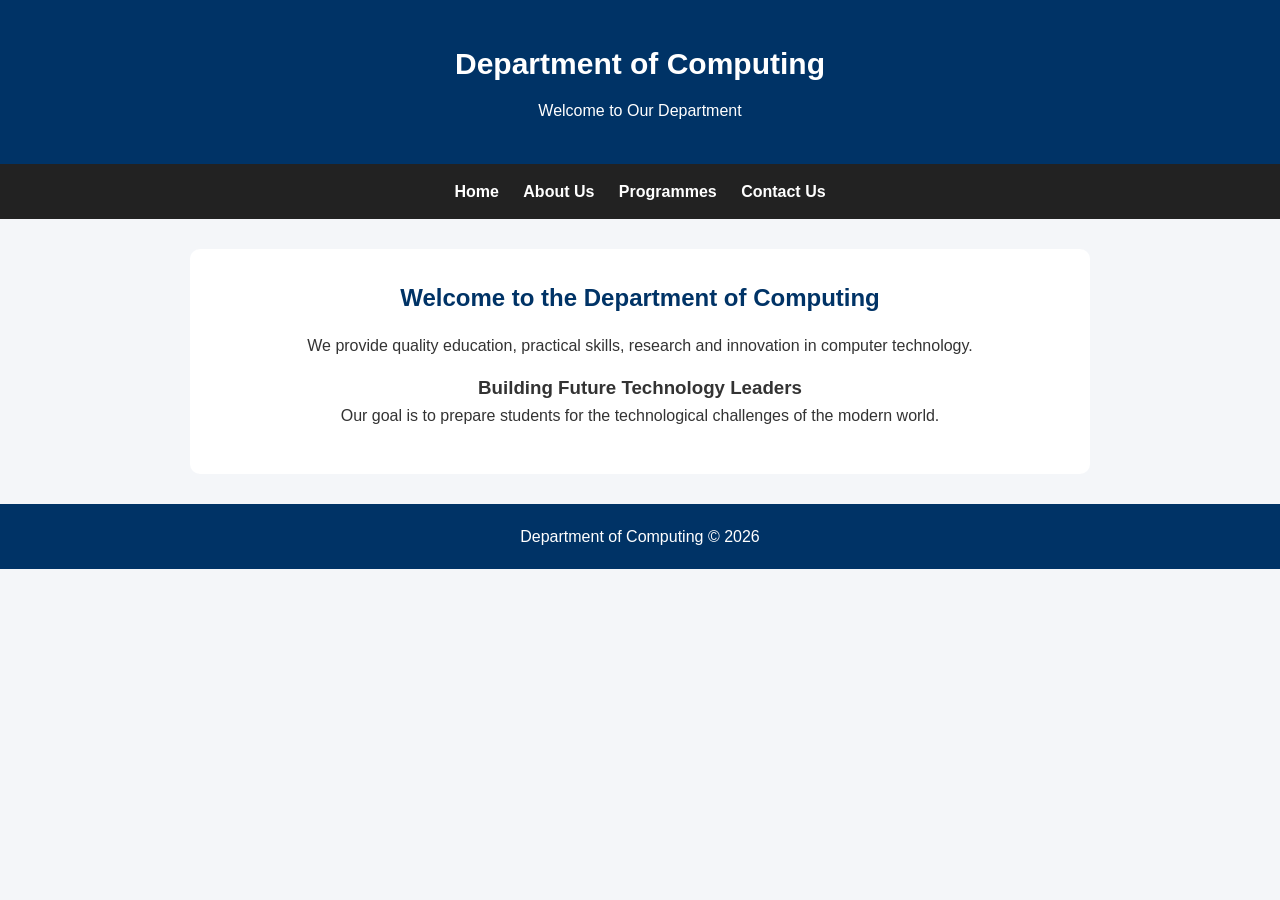
<file: index.html>
<!DOCTYPE html>
<html lang="en">
<head>
    <meta charset="UTF-8">
    <meta name="viewport" content="width=device-width, initial-scale=1.0">
    <title>Department of Computing</title>
    <link rel="stylesheet" href="style.css">
</head>
<body>
<header>
    <h1>Department of Computing</h1>
    <p>Welcome to Our Department</p>
</header>
<nav>
    <a href="index.html">Home</a>
    <a href="about.html">About Us</a>
    <a href="programmes.html">Programmes</a>
    <a href="contact.html">Contact Us</a>
</nav>
<main>
    <h2>Welcome to the Department of Computing</h2>
<p>
    We provide quality education, practical skills,
    research and innovation in computer technology.
</p>
<h3>Building Future Technology Leaders</h3>
<p>
    Our goal is to prepare students for the
    technological challenges of the modern world.
</p>
</main>
<footer>
    <p>Department of Computing © 2026</p>
</footer>
</body>
</html>
</file>
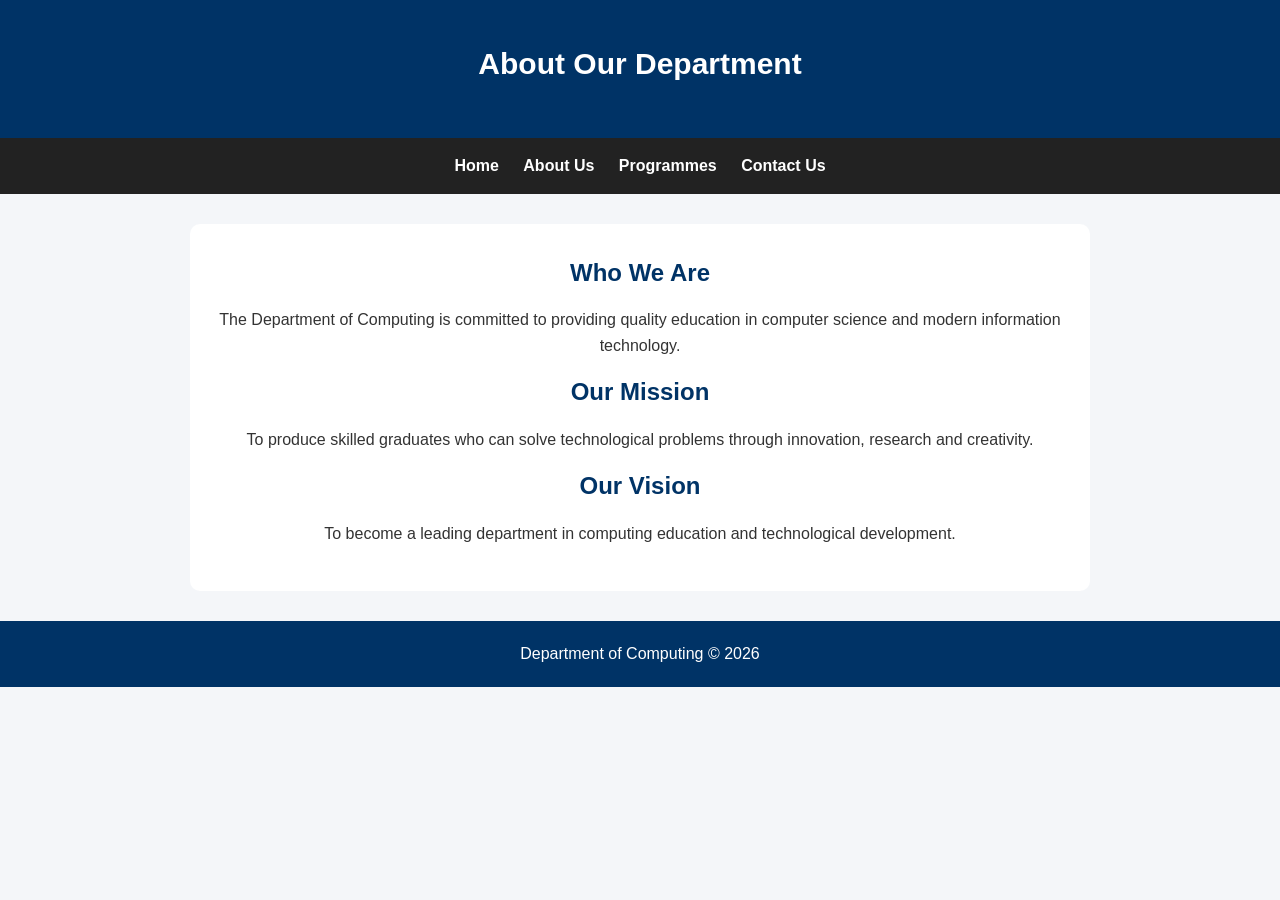
<file: about.html>
<!DOCTYPE html>
<html lang="en">
<head>
    <meta charset="UTF-8">
    <meta name="viewport" content="width=device-width, initial-scale=1.0">
    <title>About Us - Department of Computing</title>
    <link rel="stylesheet" href="style.css">
</head>
<body>
<header>
    <h1>About Our Department</h1>
</header>
<nav>
    <a href="index.html">Home</a>
    <a href="about.html">About Us</a>
    <a href="programmes.html">Programmes</a>
    <a href="contact.html">Contact Us</a>
</nav>
<main>
    <h2>Who We Are</h2>
<p>
    The Department of Computing is committed to
    providing quality education in computer science
    and modern information technology.
</p>
<h2>Our Mission</h2>
<p>
    To produce skilled graduates who can solve
    technological problems through innovation,
    research and creativity.
</p>
<h2>Our Vision</h2>
<p>
    To become a leading department in computing
    education and technological development.
</p>
</main>
<footer>
    <p>Department of Computing © 2026</p>
</footer>
</body>
</html>
</file>
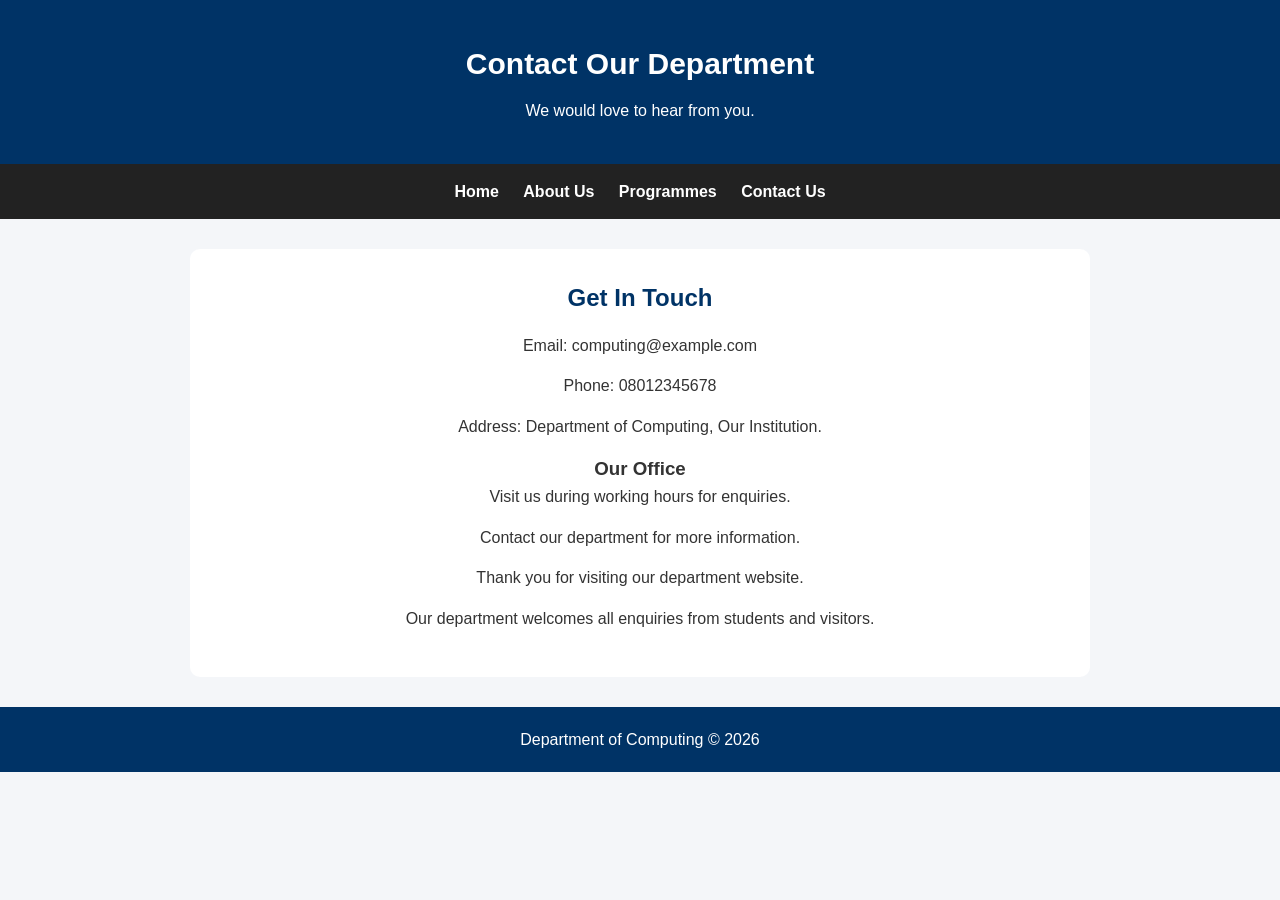
<file: contact.html>
<!DOCTYPE html>
<html lang="en">
<head>
    <meta charset="UTF-8">
    <meta name="viewport" content="width=device-width, initial-scale=1.0">
    <title>Contact Us - Department of Computing</title>
    <link rel="stylesheet" href="style.css">
</head>
<body>
<header>
    <h1>Contact Our Department</h1>
    <p>We would love to hear from you.</p>
</header>
<nav>
    <a href="index.html">Home</a>
    <a href="about.html">About Us</a>
    <a href="programmes.html">Programmes</a>
    <a href="contact.html">Contact Us</a>
</nav>
<main>
    <h2>Get In Touch</h2>
<p>Email: computing@example.com</p>
<p>Phone: 08012345678</p>
<p>Address: Department of Computing, Our Institution.</p>
<h3>Our Office</h3>
<p>Visit us during working hours for enquiries.</p>
<p>Contact our department for more information.</p>
<p>Thank you for visiting our department website.</p>
<p>Our department welcomes all enquiries from students and visitors.</p>
</main>
<footer>
    <p>Department of Computing © 2026</p>
</footer>
</body>
</html>
</file>
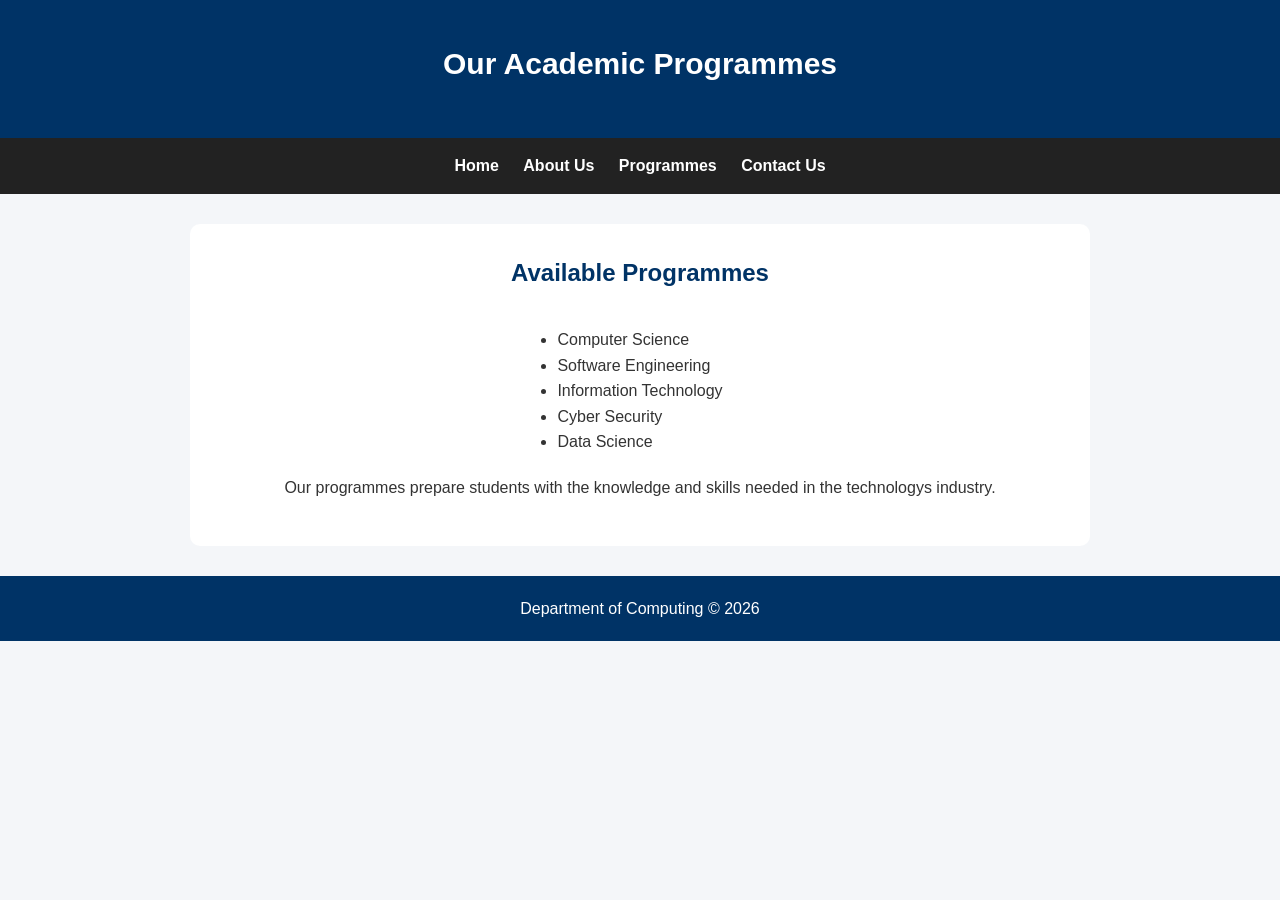
<file: programmes.html>
<!DOCTYPE html>
<html lang="en">
<head>
    <meta charset="UTF-8">
    <meta name="viewport" content="width=device-width, initial-scale=1.0">
    <title>Our Programmes</title>
    <link rel="stylesheet" href="style.css">
</head>
<body>
<header>
    <h1>Our Academic Programmes</h1>
</header>
<nav>
    <a href="index.html">Home</a>
    <a href="about.html">About Us</a>
    <a href="programmes.html">Programmes</a>
    <a href="contact.html">Contact Us</a>
</nav>
<main>
    <h2>Available Programmes</h2>
<ul>
    <li>Computer Science</li>
    <li>Software Engineering</li>
    <li>Information Technology</li>
    <li>Cyber Security</li>
    <li>Data Science</li>
</ul>
<p>
    Our programmes prepare students with the
    knowledge and skills needed in the technologys industry.
</p>
</main>
<footer>
    <p>Department of Computing © 2026</p>
</footer>
</body>
</html>
</file>
<file: style.css>
* {
    margin: 0;
    padding: 0;
    box-sizing: border-box;
    }

body {
font-family: Arial, sans-serif;
background-color: #f4f6f9;
color: #333;
line-height: 1.6;
}

header {
background-color: #003366;
color: white;
text-align: center;
padding: 40px 15px;
}

header h1 {
font-size: 30px;
margin-bottom: 10px;
}

nav {
background-color: #222;
text-align: center;
padding: 15px;
}

nav a {
color: white;
text-decoration: none;
margin: 10px;
font-weight: bold;
}

nav a:hover {
color: #00ccff;
}

main {
max-width: 900px;
margin: 30px auto;
padding: 30px 20px;
background-color: white;
border-radius: 10px;
text-align: center;
}

main h2 {
color: #003366;
margin-bottom: 15px;
}

main p {
margin-bottom: 15px;
}

main ul {
display: inline-block;
text-align: left;
margin: 20px;
}

footer {
background-color: #003366;
color: white;
text-align: center;
padding: 20px;
margin-top: 30px;
}

@media (max-width: 600px) {
nav a {
display: inline-block;
margin: 5px;
}
}
</file>
